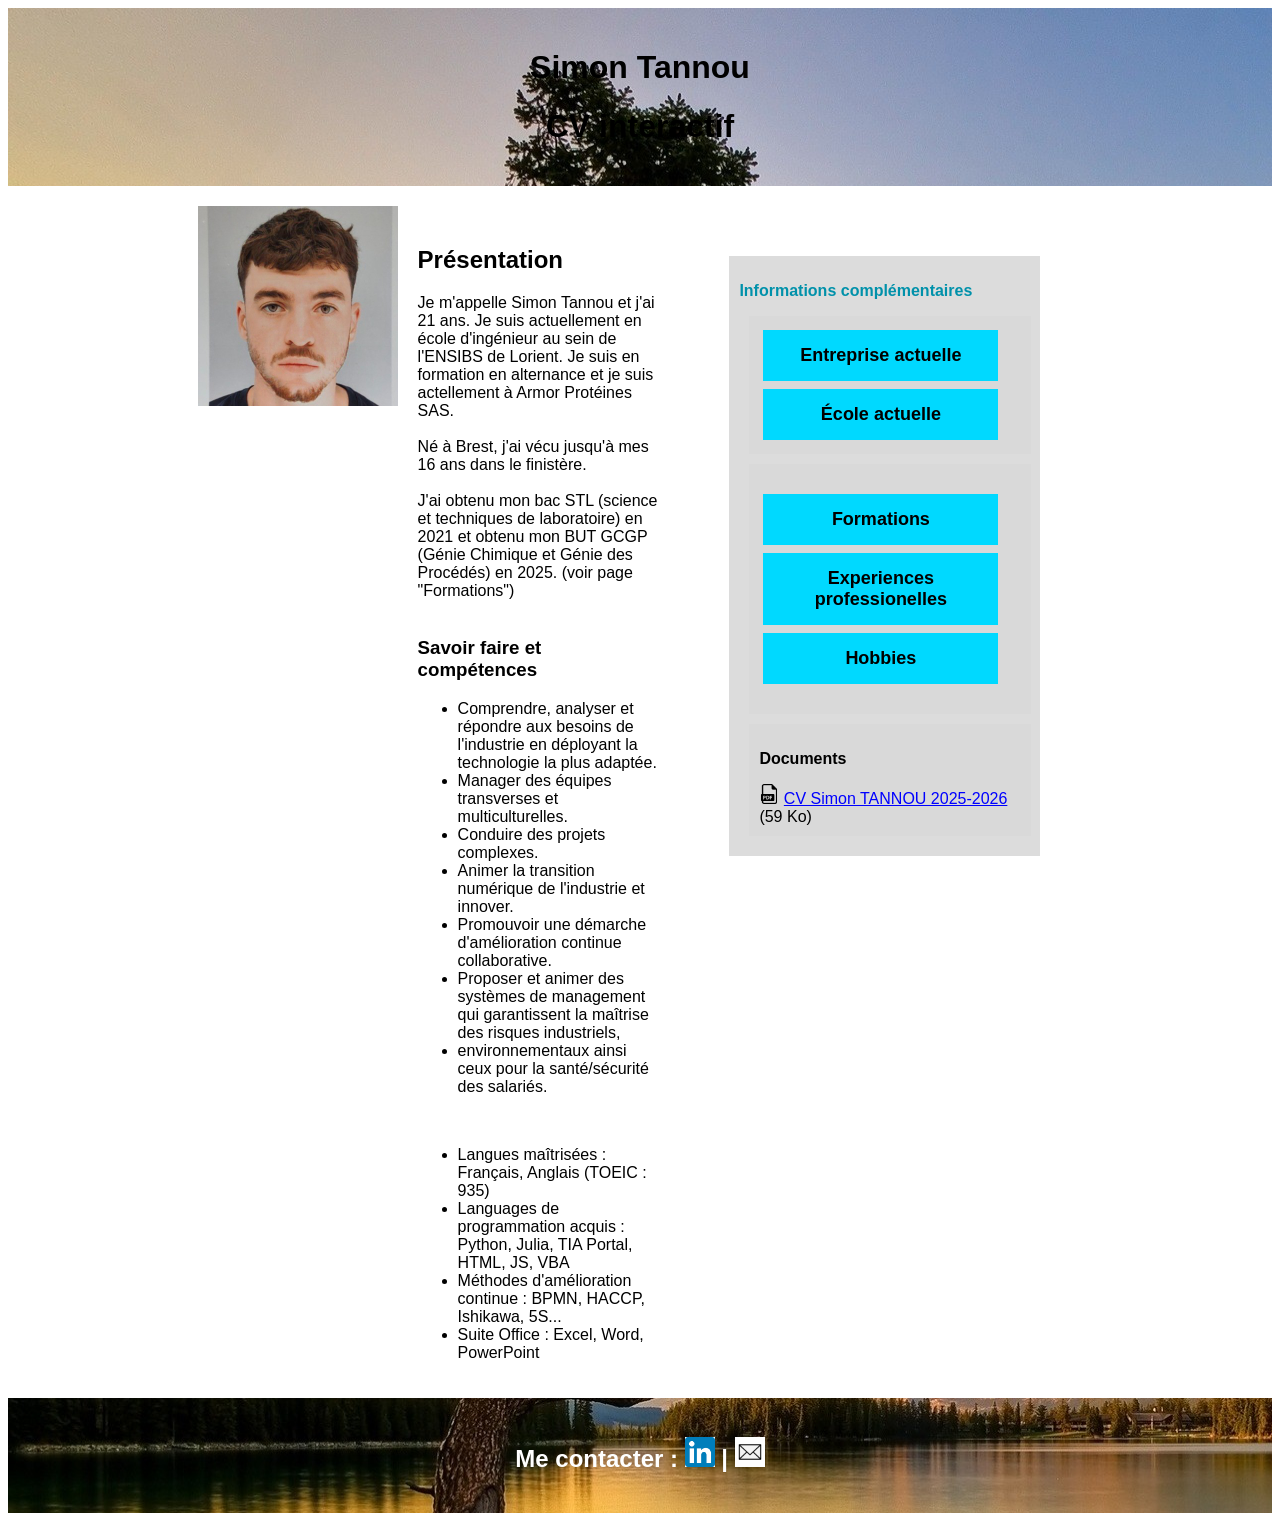
<file: index.html>
<!DOCTYPE html>
<html lang="fr">
    <head>
        <meta charset="UTF-8">
        <meta name="viewport" content="width=device_width, initial-scale=1.0">
        <title>Portfolio Simon TANNOU</title>
        <!--Insérer le favicon-->
        <link rel="shortcut icon" href="Images/icone.png">
        <!--link css-->
        <link rel="stylesheet" href="style.css">
    </head>
    <body>

        <header>
            <h1 style="text-align: center;">Simon Tannou</h1>
            <h1 style="text-align: center;">CV interactif</h1>
        </header>
        
        <div class = "Titre">
        
        </div>
        
        <div class="main">
            <img src="Images/1759822003988.jpg" height="200" width="200">
                <div class="content">

                    <h2>Présentation</h2>
                    <p>Je m'appelle Simon Tannou et j'ai 21 ans. Je suis actuellement en école d'ingénieur au sein de l'ENSIBS de Lorient. Je suis en formation en alternance et je suis actellement à Armor Protéines SAS. <br>
                    <br>
                    Né à Brest, j'ai vécu jusqu'à mes 16 ans dans le finistère.<br>
                    <br>
                    J'ai obtenu mon bac STL (science et techniques de laboratoire) en 2021 et obtenu mon BUT GCGP (Génie Chimique et Génie des Procédés) en 2025. (voir page "Formations")<br>
                    <br>
                    </p>
                    <h3>Savoir faire et compétences</h3>
                    <ul>
                        <li>Comprendre, analyser et répondre aux besoins de l'industrie en déployant la technologie la plus adaptée. </li>
                        <li>Manager des équipes transverses et  multiculturelles.</li>
                        <li>Conduire des projets complexes.</li>
                        <li>Animer la transition numérique de l'industrie et innover.</li>
                        <li>Promouvoir une démarche d'amélioration continue collaborative.</li>
                        <li>Proposer et animer des systèmes de management qui garantissent la maîtrise des risques industriels,
                        <li>environnementaux ainsi ceux pour la santé/sécurité des salariés.</li>
                    </ul>
                    <br>
                    <ul>
                        <li>Langues maîtrisées : Français, Anglais (TOEIC : 935)</li>
                        <li>Languages de programmation acquis : Python, Julia, TIA Portal, HTML, JS, VBA</li>
                        <li>Méthodes d'amélioration continue : BPMN, HACCP, Ishikawa, 5S...</li>
                        <li>Suite Office : Excel, Word, PowerPoint</li>
                    </ul>
                </div>
             <div class="sectionsleft">
            
                <div class="sectionleft">
                    <p style="color: rgb(0, 145, 170); font-weight: bold;">Informations complémentaires</p>
                    <div class="sectionleft">
                        <a href="https://www.armor-proteines.com/" class="button-style">Entreprise actuelle</a>

                        <a href="https://www-ensibs.univ-ubs.fr/fr/formations/formations/diplome-d-ingenieur-DI/sciences-technologies-sante-STS/diplome-d-ingenieur-genie-industriel-4-0-en-apprentissage-KWKK6ZQQ.html" class="button-style">École actuelle</a>
                    </div>

                    <div class="sectionleft">
                        <nav>
                            <ul>
                                <li><a href="Formations.html" class="button-style">Formations</a></li>
                                <li><a href="Expériences professionelles.html" class="button-style">Experiences professionelles</a></li>
                                <li><a href="Hobbies.html" class="button-style">Hobbies</a></li>
                            </ul>
                        </nav>

                        
                    </div>

                    <div class="sectionleft">
                        <p style="color: black; font-weight: bold;">Documents</p>
                        <img src="Images/fichier-pdf.png" alt="icone.pdf" width="20" height="20">
                        <a style="color: blue;" href="CV Simon TANNOU 2025-2026.pdf"> CV Simon TANNOU 2025-2026</a>
                        <span>(59 Ko)</span>
                    </div>
                </div>
            </div>
        </div>

        <footer>
            <h2 style="text-align: center; color: white;">Me contacter : <a href="https://www.linkedin.com/in/simon-tannou-97048a334/"><img src="Images/linkedin.png" alt="icone.pdf" width="30" height="30"></a> | <a href="mailto:tannou.e2102768@etud.univ-ubs.fr"><img src="Images/mail.jpg" alt="icone.pdf" width="30" height="30"></a></h2>
        </footer>
    </body>
</html>
</file>
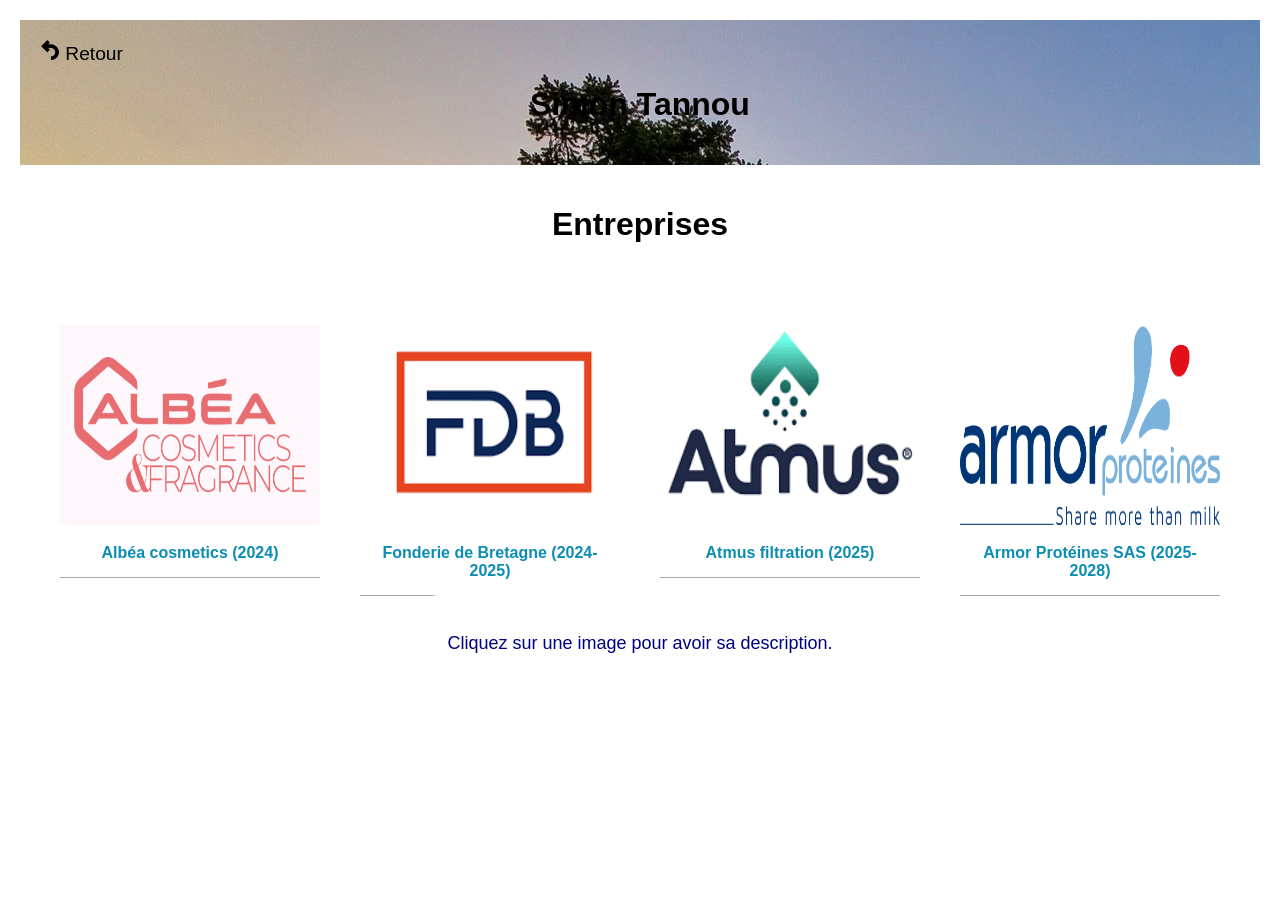
<file: Expériences professionelles.html>
<!DOCTYPE html>
<html lang="fr">
<head>
    <meta charset="UTF-8">
    <meta name="viewport" content="width=device-width, initial-scale=1.0">
    <title>Experiences professionelles</title>
        <!--Insérer le favicon-->
        <link rel="shortcut icon" href="Images/icone.png">
        <!--link css-->
        <link rel="stylesheet" href="style.css">
        <script src="Entreprise.js"></script>
</head>
    <body class="Entreprise">
        <header>
            <a href="index.html" style="color: black; text-decoration: none; font-size: larger; text-align: left;"><img src="Images/retour.png" width="20" height="20" alt="Image GI"> Retour </a> 
            <h1 style="text-align: center;">Simon Tannou</h1>
        </header>
        <div class="top-Entreprise">
            <h1 style="color: black" >Entreprises</h1>
        </div>

        <div class="photo-section">
            <div class="photo-container">
                <img src="Images/albea.png" >
                <div class="titre">Albéa cosmetics (2024)</div>
            </div>
            <div class="photo-container">
                <img src="Images/fonderie de bretagne.png" >
                <div class="titre">Fonderie de Bretagne (2024-2025)</div>
            </div>
            <div class="photo-container">
                <img src="Images/atmus.png" >
                <div class="titre">Atmus filtration (2025)</div>
            </div>
            <div class="photo-container">
                <img src="Images/Logo-Armor-Proteines.png" >
                <div class="titre">Armor Protéines SAS (2025-2028)</div>
            </div>

        </div>

        <div class="description-section">
            <p id="description-text">Cliquez sur une image pour avoir sa description.</p>
        </div>

    </body>
</html>
</file>
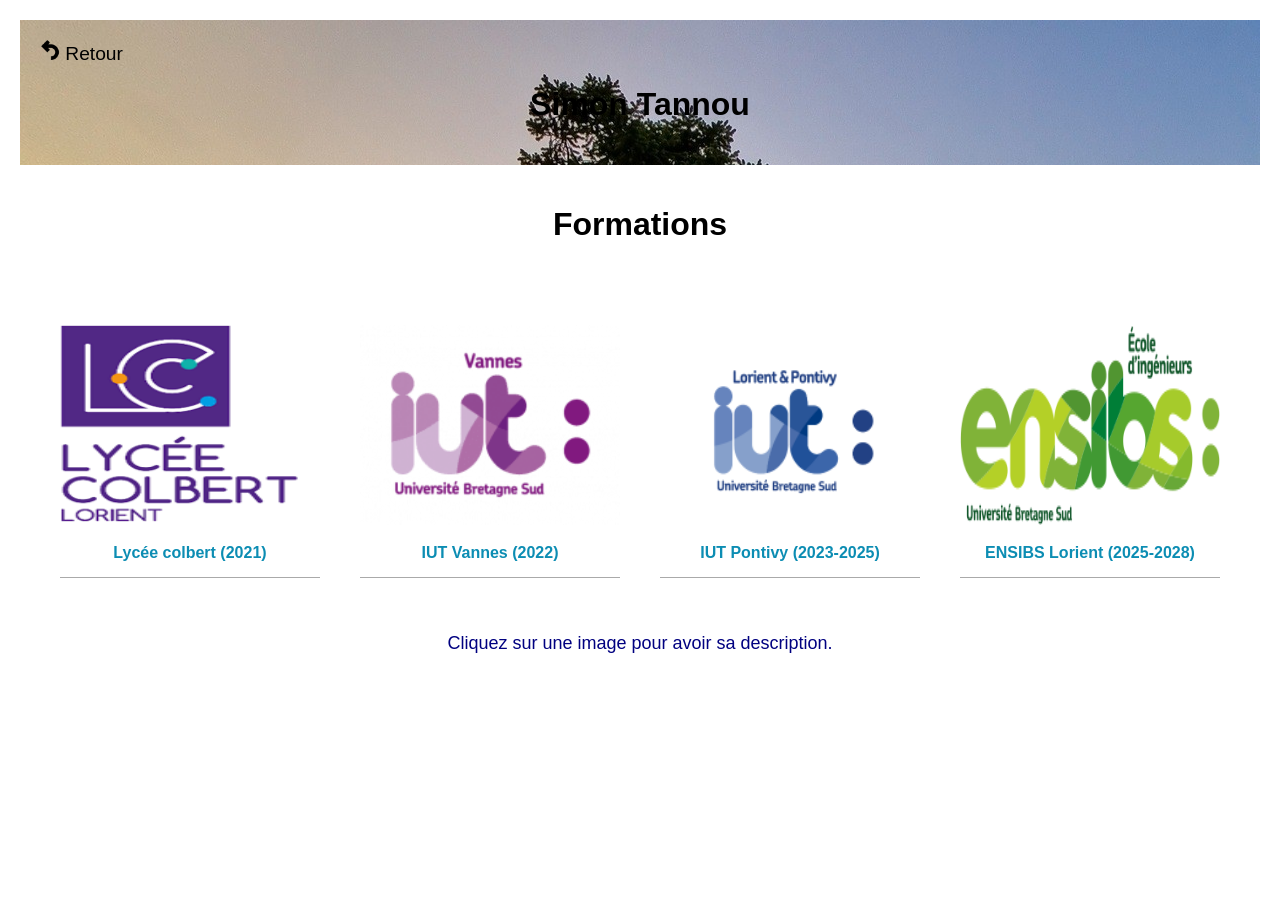
<file: Formations.html>
<!DOCTYPE html>
<html lang="fr">
<head>
    <meta charset="UTF-8">
    <meta name="viewport" content="width=device-width, initial-scale=1.0">
    <title>Formation</title>
        <!--Insérer le favicon-->
        <link rel="shortcut icon" href="Images/icone.png">
        <!--link css-->
        <link rel="stylesheet" href="style.css">
        <script src="Formation.js"></script>
</head>
    <body class="Formation">
        <header>
            <a href="index.html" style="color: black; text-decoration: none; font-size: larger; text-align: left;"><img src="Images/retour.png" width="20" height="20" alt="Image GI"> Retour </a> 
            <h1 style="text-align: center;">Simon Tannou</h1>
        </header>
        <div class="top-Formation">
            <h1 style="color: black; ;" >Formations</h1>
        </div>

        <div class="photo-section">
            <div class="photo-container">
                <img src="Images/Logo colbert.png" >
                <div class="titre">Lycée colbert (2021)</div>
            </div>
            <div class="photo-container">
                <img src="Images/IUT_VANNES_LOGO-sansfondblanc-e1669819263791.png" >
                <div class="titre">IUT Vannes (2022)</div>
            </div>
            <div class="photo-container">
                <img src="Images/IUT-LORIENT-PONTIVY-LOGO-CMJN-2_150x212.png" >
                <div class="titre">IUT Pontivy (2023-2025)</div>
            </div>
            <div class="photo-container">
                <img src="Images/Logo_ensibs.png" >
                <div class="titre">ENSIBS Lorient (2025-2028)</div>
            </div>
        </div>

        <div class="description-section">
            <p id="description-text">Cliquez sur une image pour avoir sa description.</p>
        </div>

    </body>
</html>
</file>
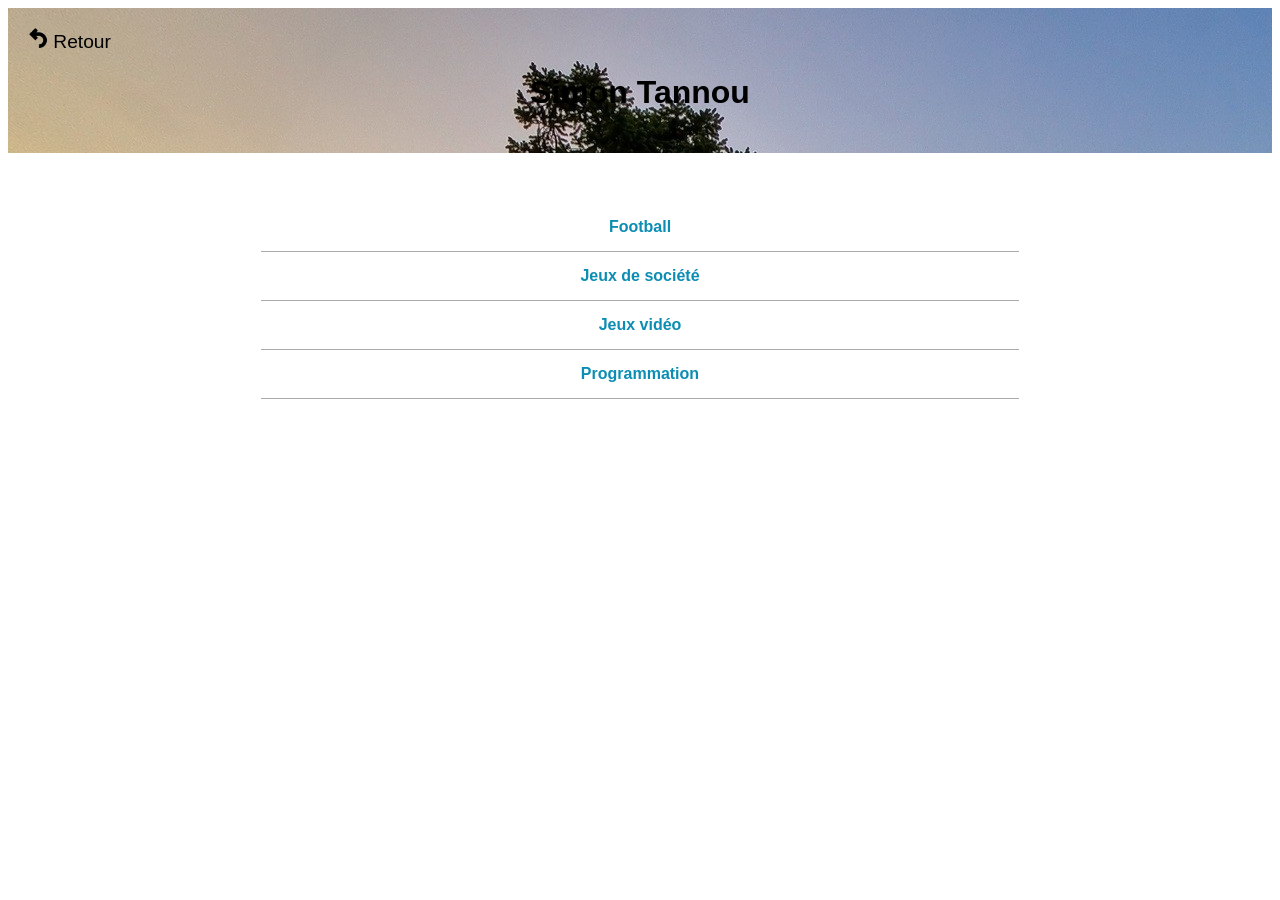
<file: Hobbies.html>
<!DOCTYPE html>
<html lang="fr">
<head>
    <meta charset="UTF-8">
    <meta name="viewport" content="width=device-width, initial-scale=1.0">
    <title>Hobbies</title>
        <!--Insérer le favicon-->
        <link rel="shortcut icon" href="Images/icone.png">
        <!--link css-->
        <link rel="stylesheet" href="style.css">
        <script src="Hobbies.js"></script>
</head>
<body>
        <header>
            <a href="index.html" style="color: black; text-decoration: none; font-size: larger; text-align: left;"><img src="Images/retour.png" width="20" height="20" alt="Image GI"> Retour </a> 
            <h1 style="text-align: center;">Simon Tannou</h1>
        </header>
</body>
</html>

    <div class="hobbies-container">

        <div class="hobby">
            <div class="titre" onclick="toggleText('football')">
                Football
            </div>
            <div id="football" class="contenu">
                <div style="text-align: center;">
                    <img src="Images/IMG_9447.jpg" height="25%" width="25%">
                </div> <br>
                <br>
                <p>Depuis petit je joue au football. J'ai d'abord commencé à Pencran dans le finistère, j'ai pu y jouer de 5 ans à 15 ans.<br>
                <br>
                Ensuite j'ai fait une année à Landerneau (ville voisine) et après mon déménagement dans le Morbihan, de mes 16 ans jusqu'à actuellement, j'ai fait trois clubs différents.</p>
                <br>
                <ul>
                        <li>Le GJPL : Groupement Jeune du Pays de Locmiquélic </li>
                        <li>Le Plouhinec FC</li>
                        <li>L'ESM : l'Étoile Sportive de Merlevenez</li>
                </ul>
            </div>
        </div>

        <div class="hobby">
            <div class="titre" onclick="toggleText('societe')">
                Jeux de société
            </div>
            <div id="societe" class="contenu">
                
                <div style="text-align: center;">
                    <img src="Images/mastermind.jpg" height="25%" width="25%">
                    <img src="Images/Catan.jpg" height="25%" width="25%">
                    <img src="Images/talisman-5eme-edition.jpg" height="25%" width="25%">
                </div> <br>
                <br>


                <p>J'aime beaucoup jouer aux jeux de société et principalement aux jeux de réflexion ou encore ceux de rôles.<br>
                Dans ma liste de favoris on peut retrouver des jeux comme :</p>

                <ul>
                    <li>
                        <b>Mastermind</b>
                        <ul>
                            <li>L'un des joueurs crée un code secret avec des pions de couleur, et l'autre doit le décoder en un nombre limité de tentatives.</li>
                            <li>À chaque essai, le créateur du code donne des indices (pions noirs ou blancs) pour indiquer si les couleurs sont bien placées ou simplement présentes.</li>
                        </ul>
                    </li>
                    <li>
                        <b>Catan</b>
                        <ul>
                            <li>Les joueurs incarnent des colons qui cherchent à s'installer sur l'île de Catan.</li>
                            <li>Pour l'emporter, il faut récolter des ressources (bois, blé, argile...), construire des routes, des villages et des villes.</li>
                            <li>L'ambiance repose beaucoup sur le commerce et le troc de ressources entre les joueurs.</li>
                        </ul>
                    </li>
                    <li>
                        <b>Talisman</b>
                        <ul>
                            <li>Dans un univers de Dark Fantasy, chaque joueur incarne un héros unique (guerrier, sorcier, voleur...) doté de forces et de faiblesses.</li>
                            <li>Le but est de traverser des contrées dangereuses, de combattre des monstres et de récupérer des objets magiques pour obtenir le légendaire Commandement.</li>
                        </ul>
                    </li>
                </ul>
            </div>
        </div>

        <div class="hobby">
            <div class="titre" onclick="toggleText('jeuxvideo')">
                Jeux vidéo
            </div>

            <div id="jeuxvideo" class="contenu">
                
                <div class="carousel-container">
                    <button class="arrow-btn prev-btn" onclick="changeSlide(-1)">&#10094;</button>
                    
                    <div class="carousel-images">
                        <img src="Images/lol.jpg" class="slide-img active" alt="League of Legends">
                        <img src="Images/nms.png" class="slide-img" alt="No Man's Sky">
                        <img src="Images/pokemon.png" class="slide-img" alt="Pokémon">
                    </div>
                    
                    <button class="arrow-btn next-btn" onclick="changeSlide(1)">&#10095;</button>
                </div>

                <p class="intro-text">Je joue de temps à autre aux jeux vidéo. Et parmi tous, on peut retrouver des jeux de tous les types. Comme :</p>

                <div class="descriptions-container">
                    <div class="game-desc active">
                        <b>League of Legends (LoL)</b>
                        <ul>
                            <li>Un jeu de stratégie et d'arène de bataille en ligne (MOBA) ultra compétitif qui se joue en équipe de 5 contre 5.</li>
                            <li>L'objectif est de détruire le Nexus ennemi en choisissant un champion parmi plus de 160 personnages disponibles, chacun ayant ses propres compétences.</li>
                        </ul>
                    </div>

                    <div class="game-desc">
                        <b>No Man's Sky (NMS)</b>
                        <ul>
                            <li>Un jeu de science-fiction, d'exploration et de survie au cœur d'un univers infini généré de manière procédurale.</li>
                            <li>Le joueur peut voyager de planète en planète sans transition, récolter des ressources, construire des bases et piloter son propre vaisseau spatial.</li>
                        </ul>
                    </div>

                    <div class="game-desc">
                        <b>Pokémon</b>
                        <ul>
                            <li>La célèbre franchise de jeux de rôle (RPG) où l'on explore des régions variées à la recherche de créatures fantastiques.</li>
                            <li>Le but est de capturer, d'entraîner ses Pokémon et de remporter des combats stratégiques au tour par tour pour devenir le meilleur d'entre tous.</li>
                        </ul>
                    </div>
                </div>
            </div>
        </div>

        <div class="hobby">
            <div class="titre" onclick="toggleText('programmation')">
                Programmation
            </div>

            <div id="programmation" class="contenu">
                
                <p class="intro-text">En parallèle de mes études et depuis quelque temps, je développe mes compétences en programmation à travers des projets concrets.</p>

                <ul class="liste-projets">
                    
                    <li class="projet-item">
                        <div class="projet-entete">
                            <a href="https://www.youtube.com/watch?v=2jMcuKdRh2w" target="_blank" class="btn-youtube"><img src="Images/rpg.jpg" style="width: 250px; height: 150px;"></a>
                            <div class="projet-texte">
                                <b>Développement d'un Action-RPG 2D </b>
                                <ul>
                                    <li>Moteur utilisé : Godot 4 (GDScript)</li>
                                    <li>Architecture & Physique : Gestion d'une machine à états complexes (State Machine) pour lier les animations fluides en 8 directions aux mécaniques d'attaques et de projectiles.</li>
                                    <li>Intelligence Artificielle : Programmation de comportements d'ennemis autonomes (patrouille, détection de zone et poursuite du joueur).</li>
                                    <li>Level Design : Utilisation avancée des Tilemaps de Godot 4 pour la création d'environnements de jeu structurés avec gestion précise des masques et couches de collision.</li>
                                </ul>
                            </div>
                        </div>
                    </li>

                    <li class="projet-item">
                        <div class="projet-entete">
                            <a href="https://www.youtube.com/watch?v=2jMcuKdRh2w" target="_blank" class="btn-youtube"><img src="Images/jeu de carte.jpg" style="width: 250px; height: 150px;"></a>
                            <div class="projet-texte">
                                <b>Conception d'un Jeu de Cartes Tactique</b>
                                <ul>
                                    <li>Moteur utilisé : Godot 4 (GDScript)</li>
                                    <li>Data-Driven Design : Utilisation rigoureuse des Resources personnalisées pour dissocier les données pures des cartes (coût, effets de sort) de leur affichage visuel.</li>
                                    <li>Interface Utilisateur (UI) : Conception d'interfaces dynamiques gérant la pioche, la défausse et le réajustement automatique de la main du joueur.</li>
                                    <li>Logique globale : Développement d'un système complet au tour par tour géré par signaux pour automatiser les phases de jeu (pioche, action, fin de tour).</li>
                                </ul>
                            </div>
                        </div>
                    </li>
                </ul>
            </div>
        </div>
    </div>

</html>
</file>
<file: style.css>
body, html{
    height: 100%;
    font-family: Arial;
    display: flex;
    flex-direction: column;
}
nav ul{
    list-style-type: none;/*Supprimer les puces ou numéros par défaut(ordonnée ou non)*/
    padding: 0;
}
header{
    background-color: rgba(128, 128, 128, 0.363);
    color: black;
    padding: 20px;
    background-image: url("Images/header.jpg");
}

footer{
    background-color:rgba(128, 128, 128, 0.363);
    color: black;
    padding: 20px;
    background-image: url("Images/footer.jpg");
}

.Titre{
    margin : 10px;
    text-align : center;
}

.main{
    display: flex;
    flex: 1;
    width: 70%;
    margin: auto;
}
.content{
    width: 80%;
    padding: 20px;
}

.sectionsleft{
    width: 40%;
    display: flex;
    flex-direction: column;
    padding: 40px;
}

.sectionleft{
    background-color: #dadadaec;
    width: 90%;
    padding: 10px;
    margin : 10px;
}

.containerleftright{
    display: flex;
    width: 70%;
    margin: auto;
}

.left{
    width: 60%;
    padding: 5px;
}

.button-container{
    width: 70%;
    margin: auto;
}

.button-style{
    background-color: rgb(0, 217, 255);
    border: none;
    color: black;
    padding: 15px;
    text-align: center;
    text-decoration: none;
    font-size: 18px;
    margin: 4px;
    cursor: pointer;
    font-weight: bold;
    display: inline-block;
    width: 205px;
}

.button-style.hover{
    color: aqua;
}


body.Formation {
    margin: 10px;
    padding: 10px;
    color: white; 
    font-family: Arial;
}

body.Entreprise{
    margin: 10px;
    padding: 10px;
    color: white; 
    font-family: Arial;
}

.top-Formation {
    display: flex;
    align-items: center;
    align-self: center;         
    padding: 20px ;
    background-color: white;  
}

.top-Entreprise{
    display: flex;
    align-items: center;
    align-self: center;         
    padding: 20px ;
    background-color: white; 
}
.photo-section {
    display: flex;
    justify-content: center;
    gap: 40px;
    padding: 40px;
}
.photo-container {
    width: 300px;
    height: 200px;
}
.photo-container img {
    width: 100%;
    height: 100%;
}

.description-section {
    margin-top: 30px;
    padding: 20px;
    text-align: center;
    font-size: 18px;
    background-color: white;
    border-radius: 10px;
    max-width: 800px;
    margin-left: auto;
    margin-right: auto;
    color: navy; 
}

.hobbies-container {
    width: 60%;
    margin: 50px auto; /* centre horizontalement */
}

.titre {
    color: #0c8db3;
    font-weight: bold;
    text-align: center;
    padding: 15px;
    border-bottom: 1px solid #aaa;
    cursor: pointer;
}

.titre:hover {
    background-color: #f5f5f5;
}

.contenu {
    display: none;
    padding: 15px;
    border-bottom: 1px solid #aaa;
}


/* Style du conteneur du carrousel */
.carousel-container {
    display: flex;
    align-items: center;
    justify-content: center;
    gap: 15px;
    margin: 20px 0;
}

/* Style des images (bloquées à 25% de largeur comme sur ton site) */
.carousel-images {
    width: 25%;
    display: flex;
    justify-content: center;
}

.slide-img {
    width: 100%;
    height: auto;
    display: none; /* Cache les images par défaut */
}

.slide-img.active {
    display: block; /* Affiche uniquement l'image active */
}

/* Style des boutons flèches */
.arrow-btn {
    background: #333;
    color: white;
    border: none;
    font-size: 24px;
    padding: 10px 15px;
    cursor: pointer;
    border-radius: 5px;
    transition: background 0.3s;
}

.arrow-btn:hover {
    background: #555;
}

/* Style des blocs de description */
.game-desc {
    display: none; /* Cache les descriptions par défaut */
    max-width: 60%;
    margin: 20px auto;
    text-align: left;
}

.game-desc.active {
    display: block; /* Affiche uniquement la description active */
}

.intro-text {
    text-align: center;
    margin-top: 20px;
}

/* Style de la section Programmation en liste fixe */
.liste-projets {
    list-style-type: none; /* Enlève les puces principales de la liste de projets */
    padding: 0;
    margin: 20px auto;
    max-width: 80%;
}

.projet-item {
    margin-bottom: 40px; /* Espace bien les deux blocs de projets */
    border-bottom: 1px solid #eee; /* Petite ligne de séparation discrète */
    padding-bottom: 20px;
}

.projet-item:last-child {
    border-bottom: none; /* Enlève la ligne de séparation pour le dernier projet */
}

.projet-entete {
    display: flex;
    align-items: flex-start;
    gap: 30px; /* Espace entre l'image et le texte */
}

.projet-img {
    width: 25%; /* Garde la proportion de 25% demandée au début */
    height: auto;
    border-radius: 4px; /* Optionnel : arrondit légèrement les bords de tes captures */
}

.projet-texte {
    flex: 1; /* Permet au texte d'occuper tout l'espace restant à droite */
    text-align: left;
}

.projet-texte strong {
    font-size: 1.2em;
    display: block;
    margin-bottom: 10px;
}

.projet-texte ul {
    margin-top: 5px;
    padding-left: 20px; /* Aligne correctement la sous-liste de description */
}

.intro-text {
    text-align: center;
    margin-bottom: 30px;
}
</file>
